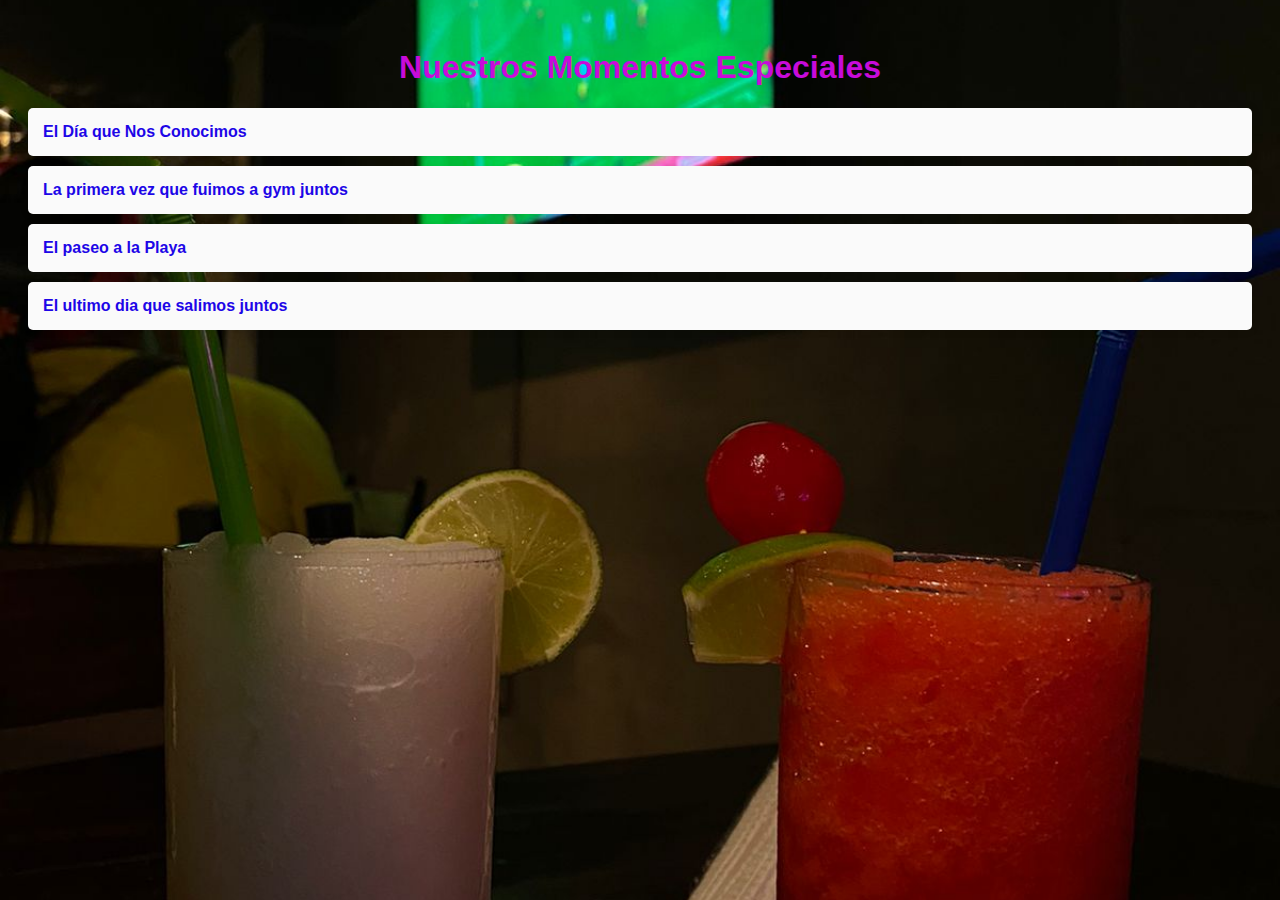
<file: index.html>
<!DOCTYPE html>
<html lang="en">
<head>
    <meta charset="UTF-8">
    <meta name="viewport" content="width=device-width, initial-scale=1.0">
    <title>Momentos Especiales Val-Jose</title>
    <link rel="stylesheet" href="style.css">
    <style>
        body {
            font-family: Arial, sans-serif;
            background-color: #110110;
            color: #000000;
            padding: 20px;
        }
        h1 {
            text-align: center;
            color: #c80bda;
        }
        ul {
            list-style-type: none;
            padding: 0;
        }
        li {
            background-color: #fafafa;
            margin: 10px 0;
            padding: 15px;
            border-radius: 5px;
            box-shadow: 0 0 10px rgba(0, 0, 0, 0.1);
        }
        a {
            text-decoration: none;
            color: #1d06e7;
            font-weight: bold;
        }
        a:hover {
            text-decoration: underline;
        }
    </style>
</head>
<body>
    <h1>Nuestros Momentos Especiales</h1>
    <ul>
        <li><a href="moment1.html">El Día que Nos Conocimos</a></li>
        <li><a href="moment2.html">La primera vez que fuimos a gym juntos</a></li>
        <li><a href="moment3.html">El paseo a la Playa</a></li>
        <li><a href="moment4.html">El ultimo dia que salimos juntos</a></li>
    </ul>
    

</body>
</html>
</file>
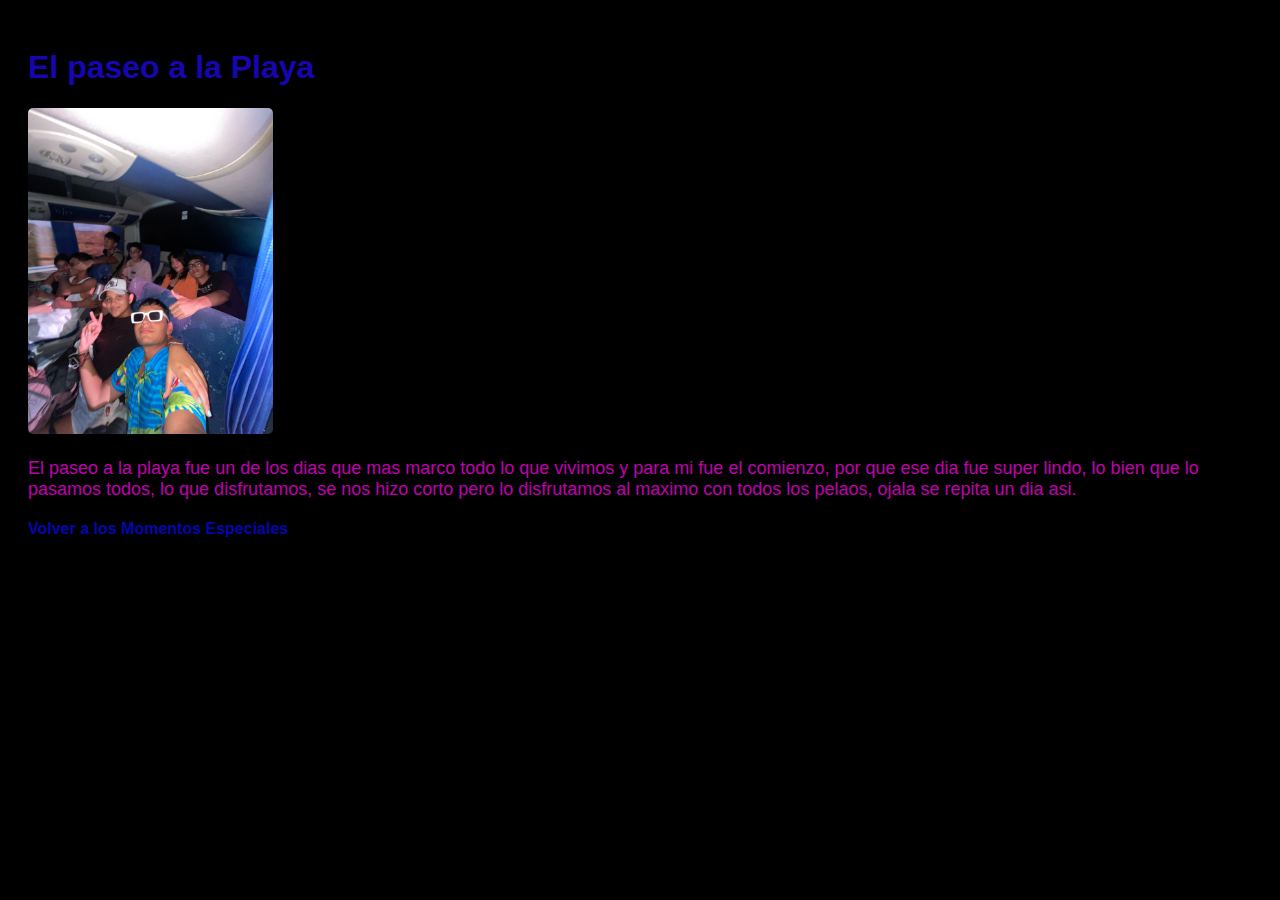
<file: moment3.html>
<!DOCTYPE html>
<html lang="en">
<head>
    <meta charset="UTF-8">
    <meta name="viewport" content="width=device-width, initial-scale=1.0">
    <title>El paseo a la Playa</title>
    <style>
        body {
            font-family: Arial, sans-serif;
            background-color: #000000;
            color: #c000b0;
            padding: 20px;
        }
        h1 {
            color: #1706af;
        }
        img {
            max-width: 20%;
            border-radius: 5px;
            box-shadow: 0 0 10px rgba(0, 0, 0, 0.1);
        }
        p {
            font-size: 18px;
            margin: 20px 0;
        }
        a {
            text-decoration: none;
            color: #0407ad;
            font-weight: bold;
        }
        a:hover {
            text-decoration: underline;
        }
    </style>
</head>
<body>
    <h1>El paseo a la Playa</h1>
    <img src="Imagenes/playa.jfif" alt="El paseo a la Playa">
    <p>El paseo a la playa fue un de los dias que mas marco todo lo que vivimos y para mi fue el comienzo, por que ese dia fue super lindo, lo bien que
        lo pasamos todos, lo que disfrutamos, se nos hizo corto pero lo disfrutamos al maximo con todos los pelaos, ojala se repita un dia asi.</p>
    <a href="index.html">Volver a los Momentos Especiales</a>
</body>
</html>
</file>
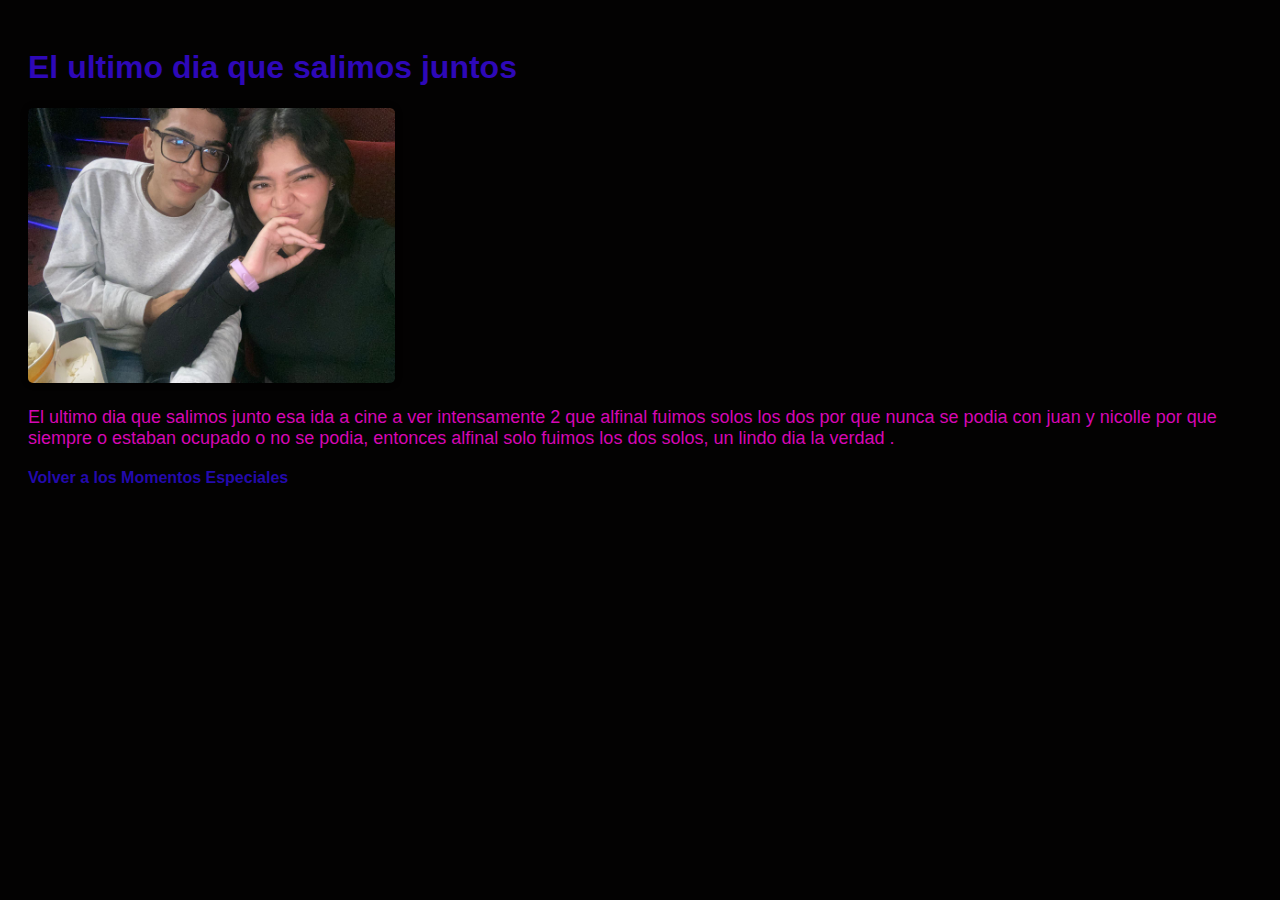
<file: moment4.html>
<!DOCTYPE html>
<html lang="en">
<head>
    <meta charset="UTF-8">
    <meta name="viewport" content="width=device-width, initial-scale=1.0">
    <title>El ultimo dia que salimos juntos</title>
    <style>
        body {
            font-family: Arial, sans-serif;
            background-color: #030202;
            color: #d607b4;
            padding: 20px;
        }
        h1 {
            color: #2e08b8;
        }
        img {
            max-width: 30%;
            border-radius: 5px;
            box-shadow: 0 0 10px rgba(0, 0, 0, 0.1);
        }
        p {
            font-size: 18px;
            margin: 20px 0;
        }
        a {
            text-decoration: none;
            color: #230aad;
            font-weight: bold;
        }
        a:hover {
            text-decoration: underline;
        }
    </style>
</head>
<body>
    <h1>El ultimo dia que salimos juntos</h1>
    <img src="Imagenes/cine.jfif" alt="El ultimo dia que salimos juntos">
    <p>El ultimo dia que salimos junto esa ida a cine a ver intensamente 2 que alfinal fuimos solos los dos por que nunca se podia con juan y nicolle
        por que siempre o estaban ocupado o no se podia, entonces alfinal solo fuimos los dos solos, un lindo dia la verdad .</p>
    <a href="index.html">Volver a los Momentos Especiales</a>
</body>
</html>
</file>
<file: style.css>
body {

    background-image: url(Imagenes/m.jfif);
    background-position: center center;
    background-repeat: no-repeat;
    background-size: cover;
background-attachment: fixed;


}
</file>
